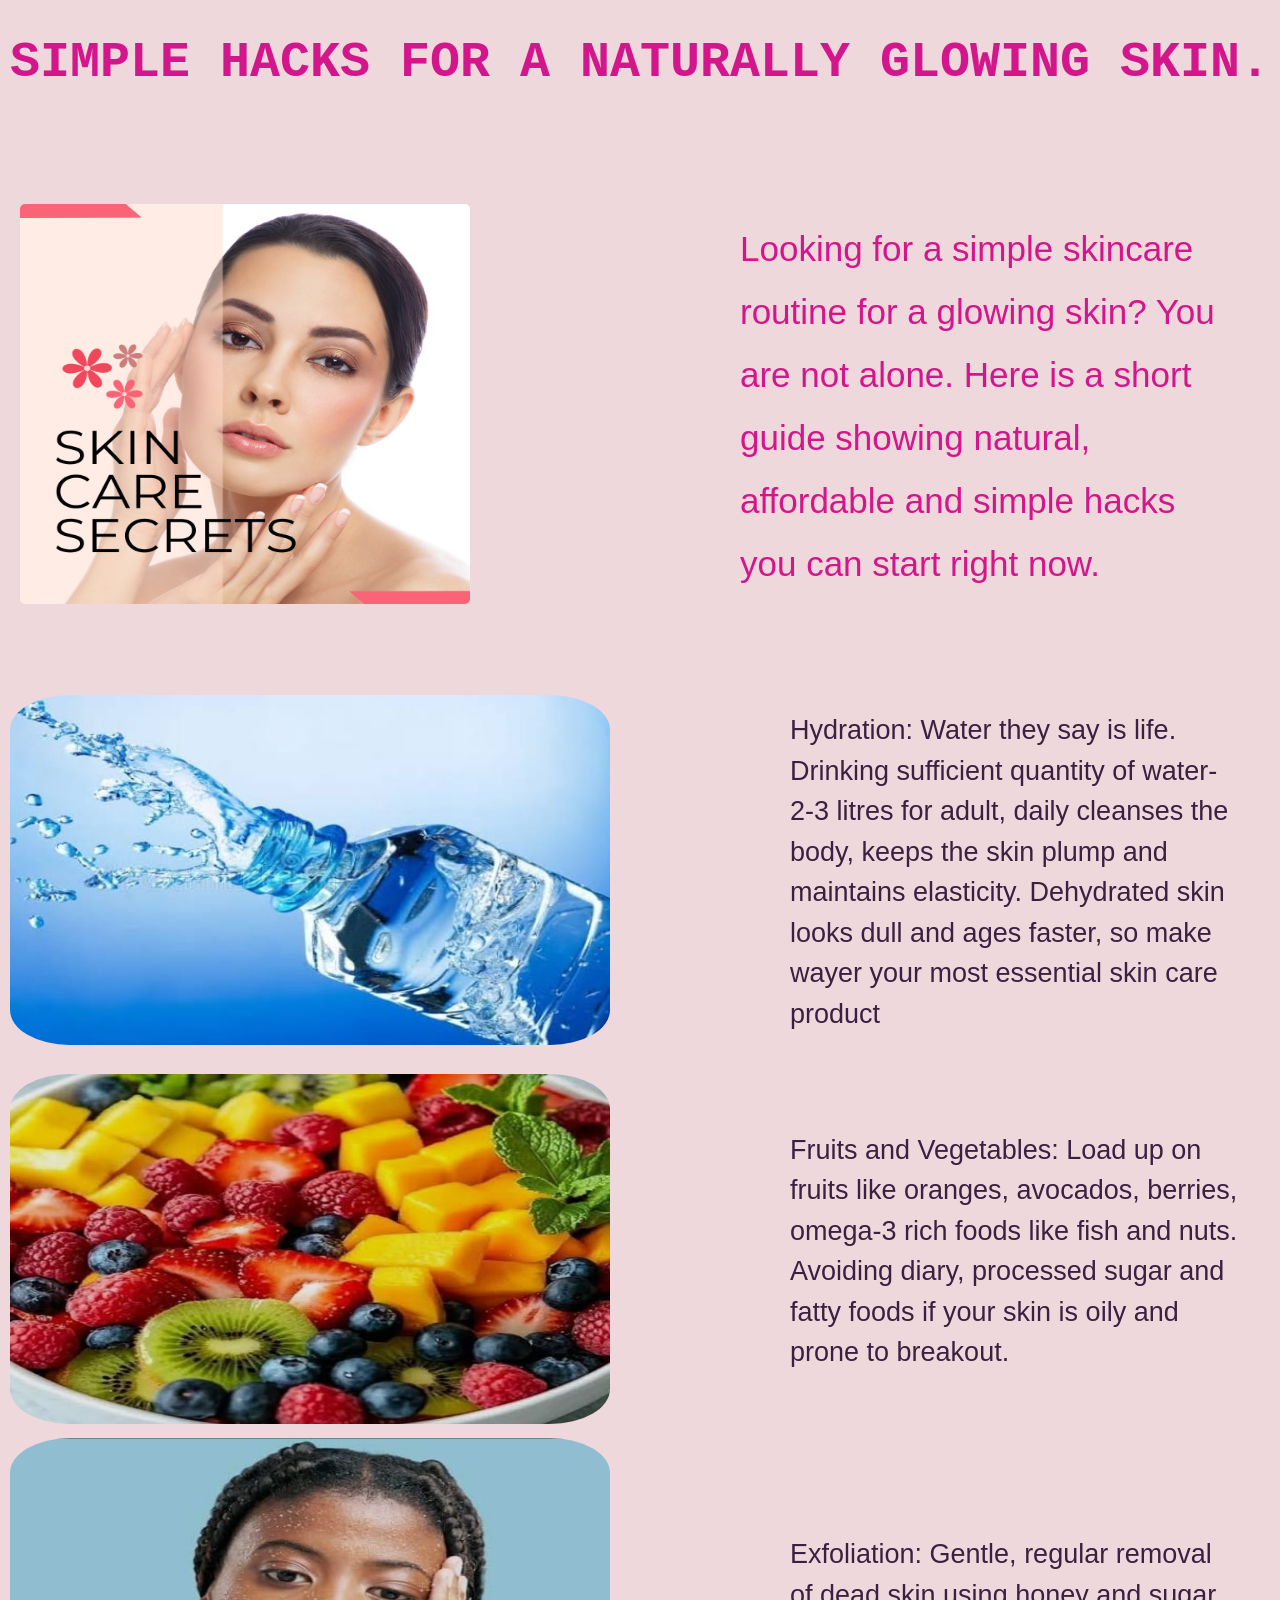
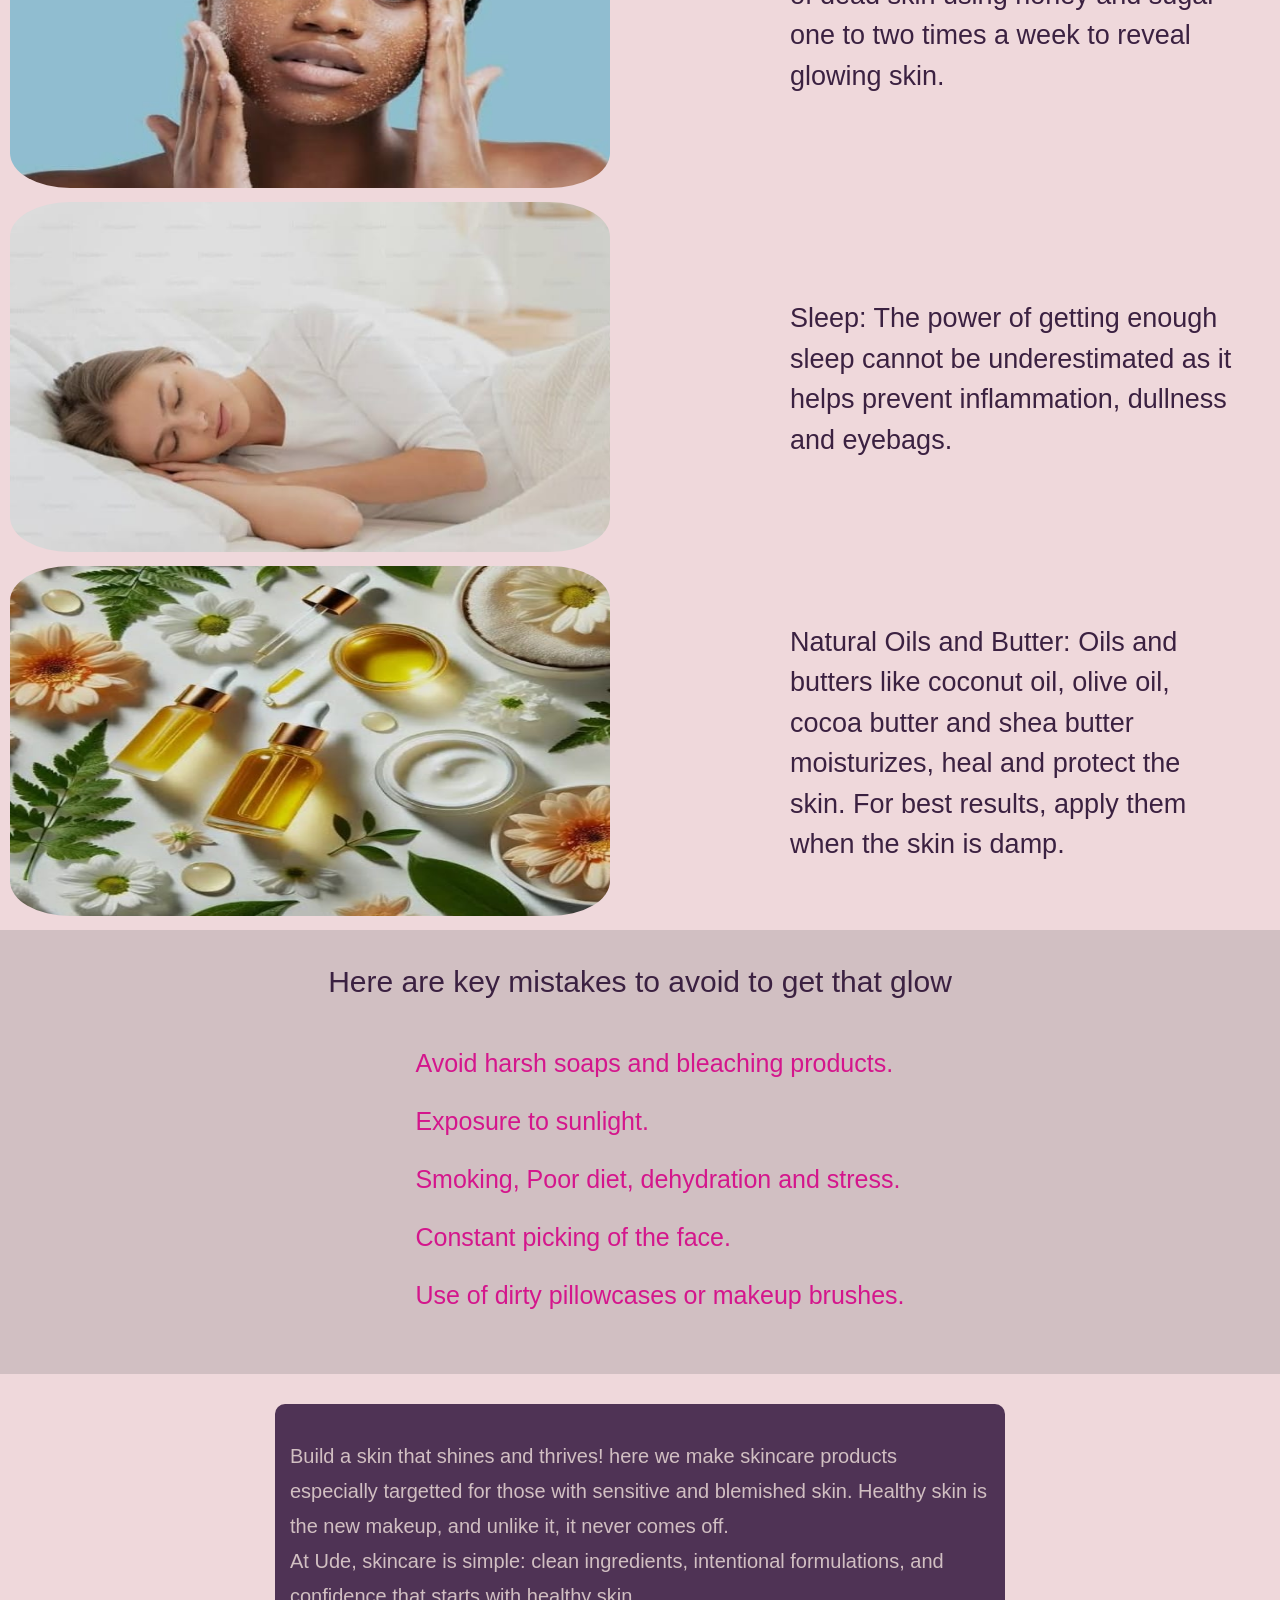
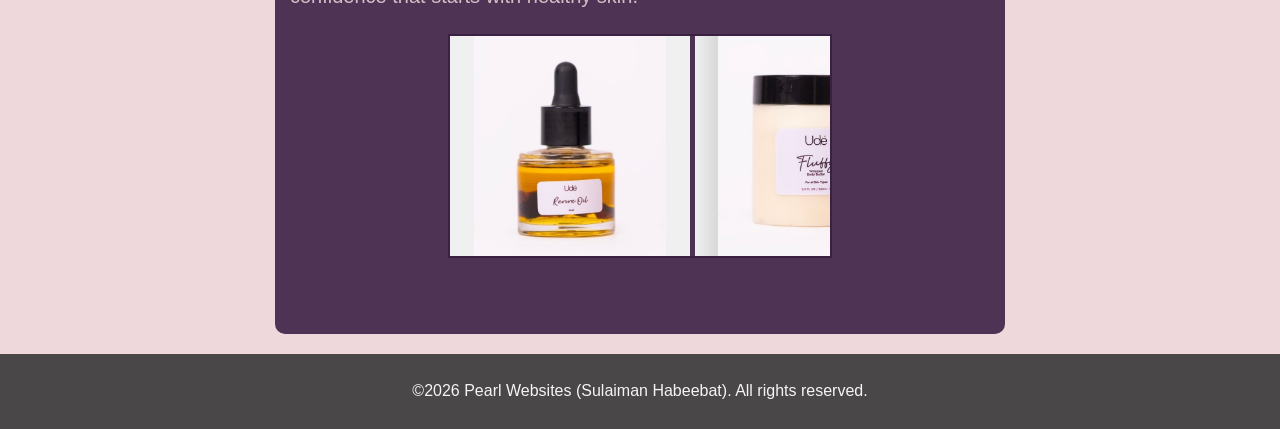
<file: index.html>
<!DOCTYPE html>
<html lang="en">
<head>
    <meta charset="UTF-8">
    <meta name="viewport" content="width=device-width, initial-scale=1.0">
    <meta name="keywords" content="skincare, glowing skin, natural, affordable simple hacks">
    <meta name="author" content="Sulaiman Habeeebat">
    <meta name="description" content="Have you been struggling with a dull skin? Or you simply want to improve your skin appearance? Here are simple hacks you can try out at home to get that soft radiant glow you deserve using natural and healthy foods.">
    <title>Skin Care Hacks</title>
    <link rel="stylesheet" type="text/css" href="Skincare.css">
</head>
<body>
    <header id="header" style="font-family: 'Courier New', Courier;"> <h1> SIMPLE HACKS FOR A NATURALLY GLOWING SKIN.</h1></header><br>
    <main id="main">
        <div  style="border-radius: 5px;"><img src="BLOGPIC/skincare.png" loading="lazy" width="450px" height="400px" style="border-radius: 5px;"></div>
        <p id="maintxt">
         Looking for a simple skincare routine for a glowing skin? You are not alone. Here is a short guide showing natural, affordable and simple hacks you can start right now.
        </p>  
    </main>
    <section id="glow">
        <div class="glowdiv">
            <div  id="glowpic"><img src="BLOGPIC/water.jpeg" loading="lazy" alt="table water" class="glowpic"></div>
            <p class="glowtxt">
                Hydration: Water they say is life. Drinking sufficient quantity
                of water- 2-3 litres for adult, daily cleanses the body, keeps
                the skin plump and maintains elasticity. Dehydrated skin looks
                dull and ages faster, so make wayer your most essential skin care product 
           </p>
        </div>
        <div class="glowdiv">
            <div id="glowpic"><img src="BLOGPIC/FRUITS.jpeg"  loading="lazy" alt="fresh fruits " class="glowpic"></div>
            <p class="glowtxt"> 
                Fruits and Vegetables: Load up on fruits like oranges, 
                avocados, berries, omega-3 rich foods like fish and 
                nuts. Avoiding diary, processed sugar and fatty foods 
                if your skin is oily and prone to breakout.
            </p>
        </div>
        <div class="glowdiv">
             <div id="glowpic" ><img src="BLOGPIC/EXFOLIATION.jpeg" loading="lazy" alt="sugar scrub exfoliation" class="glowpic"></div>
            <p class="glowtxt"> 
                Exfoliation: Gentle, regular removal of dead skin using
                honey and sugar one to two times a week to reveal glowing skin. 
            </p>
        </div>
        <div class="glowdiv">
             <div id="glowpic"><img src="BLOGPIC/SLEEP.jpeg"  loading="lazy" alt="calmly sleeping" class="glowpic"></div>
            <p class="glowtxt"> 
                Sleep: The power of getting enough sleep cannot be underestimated 
                as it helps prevent inflammation, dullness and eyebags.
            </p>
        </div>
        <div class="glowdiv">
             <div id="glowpic"><img src="BLOGPIC/OILS.jpeg" loading="lazy" alt="natural oils tht keep skin mosturized" class="glowpic"></div>
            <p class="glowtxt"> 
                Natural Oils and Butter: Oils and butters like coconut oil, 
                olive oil, cocoa butter and shea butter moisturizes, heal and protect
                the skin. For best results, apply them when the skin is damp.
            </p>
        </div>
    </section>
    <aside id="donts">
        <h2 id="harsh">Here are key mistakes to avoid to get that glow</h2>
        <div id="harshtxt">
            <ul>
                <li class="harshtxt">Avoid harsh soaps and bleaching products.</li><br>
                <li class="harshtxt">Exposure to sunlight.</li><br>
                <li class="harshtxt">Smoking, Poor diet, dehydration and stress.</li><br>
                <li class="harshtxt">Constant picking of the face.</li><br>
                <li class="harshtxt">Use of dirty pillowcases or makeup brushes.</li><br>
            </ul>    
        </div>
    </aside>
    <section class="advert" >
        <div id="advert">
            <p id="adverttxt">  
                Build a skin that shines and thrives! here we make skincare products especially targetted for those with sensitive
                and blemished skin. Healthy skin is the new makeup, and unlike it, it never comes off. <br> At Ude, skincare is 
                simple: clean ingredients, intentional formulations, and confidence that starts with healthy skin.
            </p>
            <!-- <p id="adverttxt">
               Because Your Skin Deserves Nothing Less Than Extraordinary.
               True beauty is ageless — and so is the desire for skin that glows, feels nourished, and turns heads at every age.
               Ude Beauty was created for those who refuse to compromise. Sophisticated formulas. Effortless results. A price point as thoughtful as the products themselves.
               The most luxurious thing you can wear is confidence in your own skin.
               Explore Ude Beauty — and indulge in what you truly deserve.
            </p> -->
            <div class="carousel-wrapper">
  <div class="carousel">
    <img src="BLOGPIC/udesrumoil.jpeg" alt="Slide 1" class="udes">
    <img src="BLOGPIC/udebutter.jpeg" alt="Slide 2" class="udes">
    <img src="BLOGPIC/udesotegel.jpeg" alt="Slide 3" class="udes">
    <img src="BLOGPIC/udeclaymask.jpeg" alt="Slide 4" class="udes">
    <img src="BLOGPIC/udegelcleanser.jpeg" alt="Slide 5" class="udes">
    <img src="BLOGPIC/udeglowoil.jpeg" alt="Slide 6" class="udes" >
  </div>
  <!-- aria-hidden because it should be ignored by accessibility tools -->
  <div aria-hidden class="carousel">
    <img src="BLOGPIC/udesrumoil.jpeg" alt="Slide 1" class="udes">
    <img src="BLOGPIC/udebutter.jpeg" alt="Slide 2" class="udes">
    <img src="BLOGPIC/udesotegel.jpeg" alt="Slide 3" class="udes">
    <img src="BLOGPIC/udeclaymask.jpeg" alt="Slide 4" class="udes">
    <img src="BLOGPIC/udegelcleanser.jpeg" alt="Slide 5" class="udes">
    <img src="BLOGPIC/udeglowoil.jpeg" alt="Slide 6" class="udes">
  </div>
  <div id="button"><button>Explore now</button></div>
  </div>
    </section>
    <footer>
        <p>©2026 Pearl Websites (Sulaiman Habeebat). All rights reserved.</p> 
    </footer>
</body>
</html>
</file>
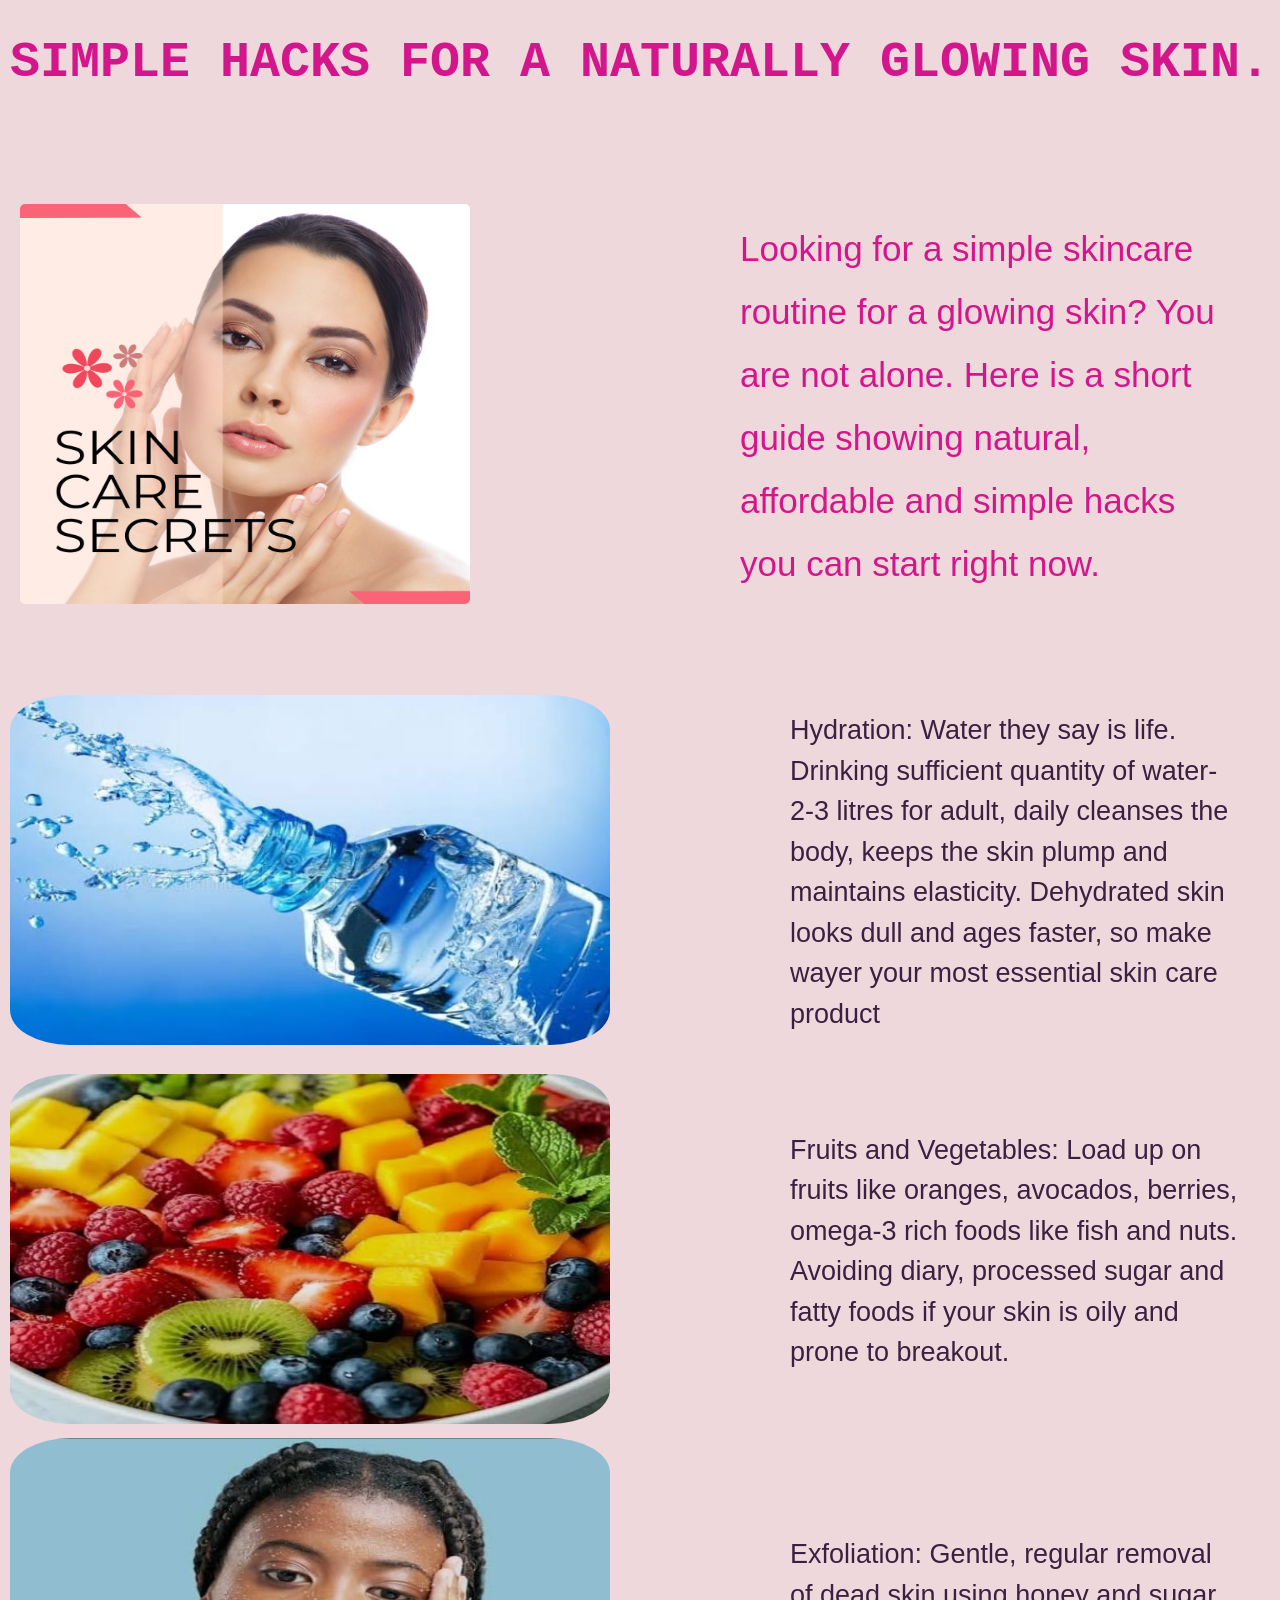
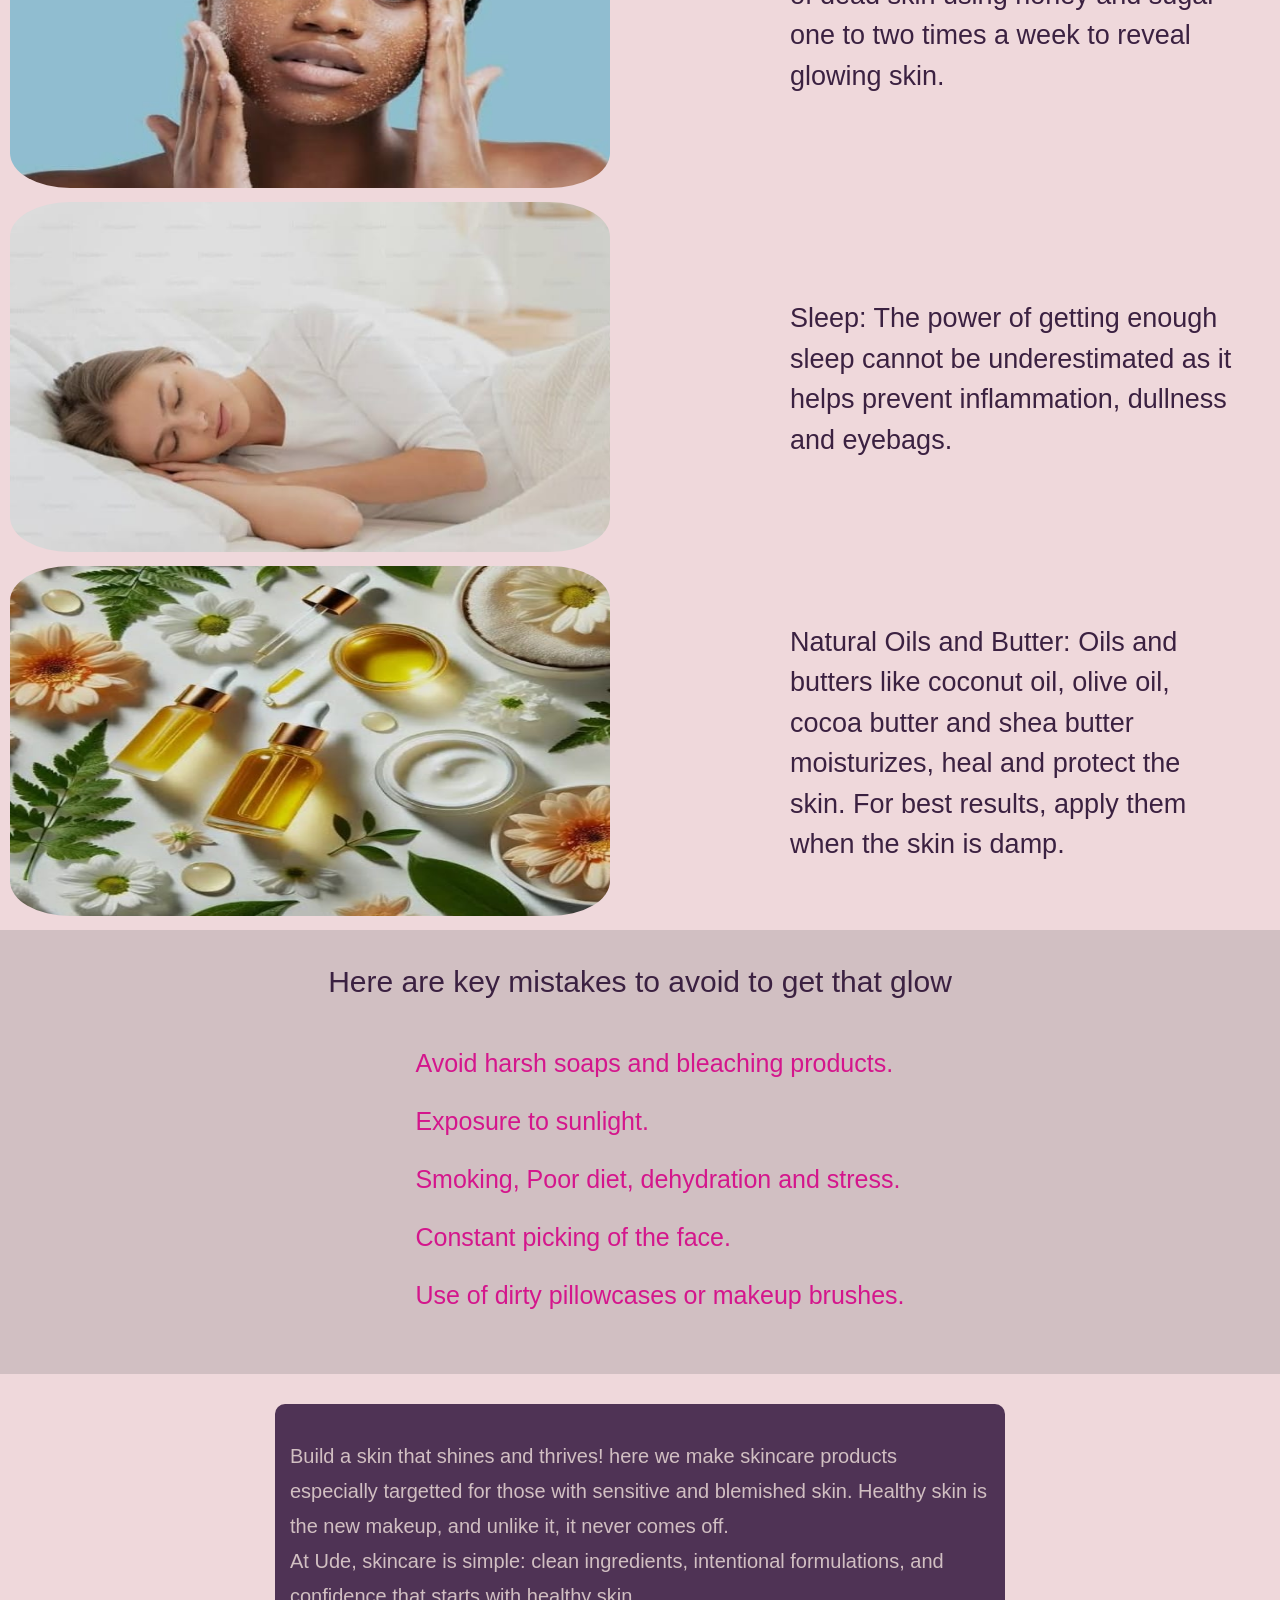
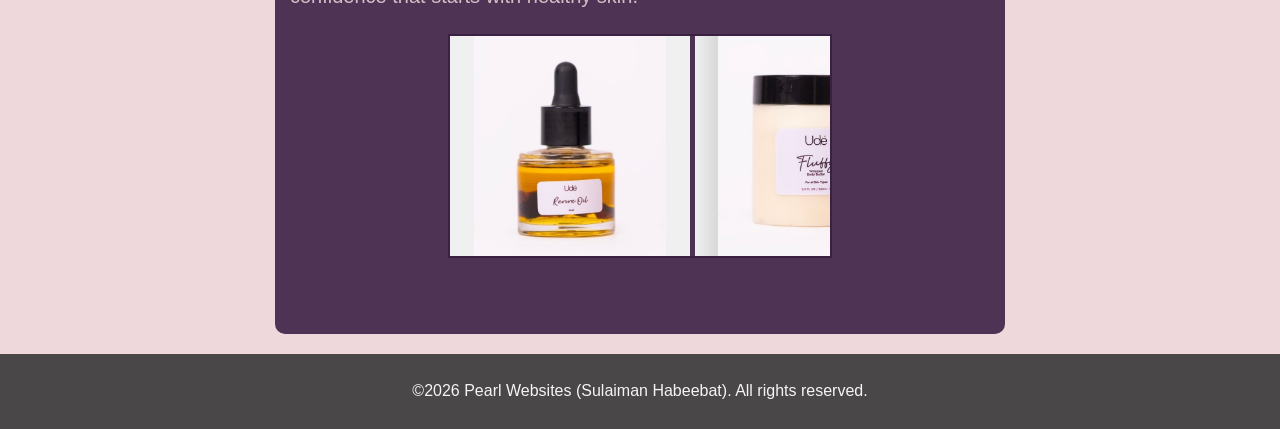
<file: Skincare.html>
<!DOCTYPE html>
<html lang="en">
<head>
    <meta charset="UTF-8">
    <meta name="viewport" content="width=device-width, initial-scale=1.0">
    <meta name="keywords" content="skincare, glowing skin, natural, affordable simple hacks">
    <meta name="author" content="Sulaiman Habeeebat">
    <meta name="description" content="Have you been struggling with a dull skin? Or you simply want to improve your skin appearance? Here are simple hacks you can try out at home to get that soft radiant glow you deserve using natural and healthy foods.">
    <title>Skin Care Hacks</title>
    <link rel="stylesheet" type="text/css" href="Skincare.css">
</head>
<body>
    <header id="header" style="font-family: 'Courier New', Courier;"> <h1> SIMPLE HACKS FOR A NATURALLY GLOWING SKIN.</h1></header><br>
    <main id="main">
        <div  style="border-radius: 5px;"><img src="BLOGPIC/skincare.png" loading="lazy" width="450px" height="400px" style="border-radius: 5px;"></div>
        <p id="maintxt">
         Looking for a simple skincare routine for a glowing skin? You are not alone. Here is a short guide showing natural, affordable and simple hacks you can start right now.
        </p>  
    </main>
    <section id="glow">
        <div class="glowdiv">
            <div  id="glowpic"><img src="BLOGPIC/water.jpeg" loading="lazy" alt="table water" class="glowpic"></div>
            <p class="glowtxt">
                Hydration: Water they say is life. Drinking sufficient quantity
                of water- 2-3 litres for adult, daily cleanses the body, keeps
                the skin plump and maintains elasticity. Dehydrated skin looks
                dull and ages faster, so make wayer your most essential skin care product 
           </p>
        </div>
        <div class="glowdiv">
            <div id="glowpic"><img src="BLOGPIC/FRUITS.jpeg"  loading="lazy" alt="fresh fruits " class="glowpic"></div>
            <p class="glowtxt"> 
                Fruits and Vegetables: Load up on fruits like oranges, 
                avocados, berries, omega-3 rich foods like fish and 
                nuts. Avoiding diary, processed sugar and fatty foods 
                if your skin is oily and prone to breakout.
            </p>
        </div>
        <div class="glowdiv">
             <div id="glowpic" ><img src="BLOGPIC/EXFOLIATION.jpeg" loading="lazy" alt="sugar scrub exfoliation" class="glowpic"></div>
            <p class="glowtxt"> 
                Exfoliation: Gentle, regular removal of dead skin using
                honey and sugar one to two times a week to reveal glowing skin. 
            </p>
        </div>
        <div class="glowdiv">
             <div id="glowpic"><img src="BLOGPIC/SLEEP.jpeg"  loading="lazy" alt="calmly sleeping" class="glowpic"></div>
            <p class="glowtxt"> 
                Sleep: The power of getting enough sleep cannot be underestimated 
                as it helps prevent inflammation, dullness and eyebags.
            </p>
        </div>
        <div class="glowdiv">
             <div id="glowpic"><img src="BLOGPIC/OILS.jpeg" loading="lazy" alt="natural oils tht keep skin mosturized" class="glowpic"></div>
            <p class="glowtxt"> 
                Natural Oils and Butter: Oils and butters like coconut oil, 
                olive oil, cocoa butter and shea butter moisturizes, heal and protect
                the skin. For best results, apply them when the skin is damp.
            </p>
        </div>
    </section>
    <aside id="donts">
        <h2 id="harsh">Here are key mistakes to avoid to get that glow</h2>
        <div id="harshtxt">
            <ul>
                <li class="harshtxt">Avoid harsh soaps and bleaching products.</li><br>
                <li class="harshtxt">Exposure to sunlight.</li><br>
                <li class="harshtxt">Smoking, Poor diet, dehydration and stress.</li><br>
                <li class="harshtxt">Constant picking of the face.</li><br>
                <li class="harshtxt">Use of dirty pillowcases or makeup brushes.</li><br>
            </ul>    
        </div>
    </aside>
    <section class="advert" >
        <div id="advert">
            <p id="adverttxt">  
                Build a skin that shines and thrives! here we make skincare products especially targetted for those with sensitive
                and blemished skin. Healthy skin is the new makeup, and unlike it, it never comes off. <br> At Ude, skincare is 
                simple: clean ingredients, intentional formulations, and confidence that starts with healthy skin.
            </p>
            <!-- <p id="adverttxt">
               Because Your Skin Deserves Nothing Less Than Extraordinary.
               True beauty is ageless — and so is the desire for skin that glows, feels nourished, and turns heads at every age.
               Ude Beauty was created for those who refuse to compromise. Sophisticated formulas. Effortless results. A price point as thoughtful as the products themselves.
               The most luxurious thing you can wear is confidence in your own skin.
               Explore Ude Beauty — and indulge in what you truly deserve.
            </p> -->
            <div class="carousel-wrapper">
  <div class="carousel">
    <img src="BLOGPIC/udesrumoil.jpeg" alt="Slide 1" class="udes">
    <img src="BLOGPIC/udebutter.jpeg" alt="Slide 2" class="udes">
    <img src="BLOGPIC/udesotegel.jpeg" alt="Slide 3" class="udes">
    <img src="BLOGPIC/udeclaymask.jpeg" alt="Slide 4" class="udes">
    <img src="BLOGPIC/udegelcleanser.jpeg" alt="Slide 5" class="udes">
    <img src="BLOGPIC/udeglowoil.jpeg" alt="Slide 6" class="udes" >
  </div>
  <!-- aria-hidden because it should be ignored by accessibility tools -->
  <div aria-hidden class="carousel">
    <img src="BLOGPIC/udesrumoil.jpeg" alt="Slide 1" class="udes">
    <img src="BLOGPIC/udebutter.jpeg" alt="Slide 2" class="udes">
    <img src="BLOGPIC/udesotegel.jpeg" alt="Slide 3" class="udes">
    <img src="BLOGPIC/udeclaymask.jpeg" alt="Slide 4" class="udes">
    <img src="BLOGPIC/udegelcleanser.jpeg" alt="Slide 5" class="udes">
    <img src="BLOGPIC/udeglowoil.jpeg" alt="Slide 6" class="udes">
  </div>
  <div id="button"><button>Explore now</button></div>
  </div>
    </section>
    <footer>
        <p>©2026 Pearl Websites (Sulaiman Habeebat). All rights reserved.</p> 
    </footer>
</body>
</html>
</file>
<file: Skincare.css>
body {
    scroll-behavior: smooth;
    font-family: "lato", sans-serif;
    margin: 0;
     background: rgb(239, 216, 219);
   }
header {
    color: rgb(212, 22, 140);
    font-size: 25px;
    font-weight: bolder;
    text-align: center;
}
#main {
    display: flex;
    justify-content: space-between;
    align-items: center;
    padding: 20px;
    background: rgb(239, 216, 219);
}
#maintxt {
    width: 500px;
    padding: 20px;
    color: rgb(212, 22, 140);
    font-size: 35px;
    /* font-weight: bold;
    background: rgb(239, 239, 243); */
    line-height: 1.8;
}   
.glowdiv {
    display: flex;
    justify-content: space-between;
    align-items: center;
    margin: 10px;
    /* background: rgb(248, 255, 210); */
}
.glowpic{
    width:600px; 
    height: 350px; 
    border-radius: 10%;
    align-content: center;
}
.glowtxt {
    width: 450px;
    padding: 15px;
    margin: 15px;
    font-size: 27px;
    line-height: 1.5;
    font-weight: medium;
    color: rgb(59, 33, 65);
    /* background: rgb(255, 188, 214); */
}
#donts {
    margin-top: 10px;
    margin-bottom: 10px;
    padding: 10px;
    color: rgb(59, 33, 65);
    background: rgb(209, 191, 194);
} 
#harsh{
    font-size: 30px;
    font-weight: 400;
    text-align: center;
    /* display: flex;
    justify-content: center; */
}
#harshtxt{
    font-size: 25px;
    text-align: center;
    display: flex;
    justify-content: center;
     color: rgb(212, 22, 140);
}
.harshtxt{
    padding-left: 0;
    display: flex;
    justify-content: start;
}
#advert{
    height: 500px;
    width: 700px;
    color: rgb(209, 191, 194);
    margin: 20px;
    padding: 15px;
    font-size: 20px;
    border-radius: 10px;
    background: rgb(79, 51, 85);
}
.advert{
    display: flex;
    justify-content: center;
    /* width: 8rem;
    height: 45rem;
    background: rgb();*/
}
#adverttxt{
    line-height: 35px;
}
.carousel-wrapper {
    border: 2px solid rgb(59, 33, 65);
    display: flex;
    overflow-x: auto;
    width: 380px; 
    height: 220px;
    position: relative;
    /* /* max-width: 90%; */
    margin: 10px auto; 
}
.carousel-wrapper ::-webkit-scrollbar {
    display: none;
}
.carousel {
    display: flex;
    animation: spin;
    gap: 5px;
    /* width: 400px;  */
    animation: spin 5s infinite linear;
}
/* https://v0.app/chat/uni-hub-dashboard-design-2-OfV9AKCZTS7?ref=WJNUQ5 */
.udes{
    /* width: 400px; 
    height: 300px;  */
    align-content: center;
}
@keyframes spin {
    from {translate: 0;}
    to {translate: -100%;}
}
#button{
    width: 120px;
    height: 50px;
    font-size: 16px;
    font-weight: bolder;
    /* background: whitesmoke; */
    color:  rgb(212, 22, 140);
    border: 2px solid rgb(90, 90, 124) ;
    border-radius: 5px;
}
footer {
    background: rgba(53, 53, 53, 0.89);
    color: whitesmoke;
    display: flex;
    justify-content: center;
    align-items: center;
    height: 75px;
    margin-bottom: 0;   
}
@media(max-width:480px) {
        #header {
        font-size: 12px;
        font-weight: lighter;
    }
    #main{
       display: flex;
       flex-direction: column;
       padding: 7px;
       margin-left: 12rem;
    }
    #maintxt{
        font-size: 20px;
        font-weight: 100;
        height: 150px;
    } 
    .glowdiv{
       display: flex;
       flex-direction: column;
       justify-content: center;
       align-items: center;
    }
    img {
    width:450px; 
    height: 280px; 
    margin: 5px;
    border-top-left-radius:10%;
    border-top-right-radius:10%;
    border-bottom-left-radius: 10%;
    border-bottom-right-radius: 10%;
}
    #harsh {
    font-size: 18px;
}
.harshtxt{
    font-size: 15px;
}
    #donts{
    height: 300px;
    width: 450px;
    margin-left: auto;
    margin-right: auto;  
    position: relative;
    left: 2rem; 
}
#advert, .advert{
    width: 480px;
    line-height: 20px;
    margin-left: auto;
    margin-right: auto;  
    position: relative;
    left: 1rem; 
}
#adverttxt{
    font-size: 18px;
}
button{
    width: 100px;
    height: 30px;
    font-size: 12px;
    position: relative;
    left: 10rem;
    /* margin-top: 10px; */
}
footer{
    height: 60px;
    font-size: 12px;
}
 
}


@media  (min-width:481px) and (max-width: 860px) {
}

@media  (min-width:861px) and (max-width:1024px) {
    
}

@media  (min-width: 1024px) {
    
}
</file>
